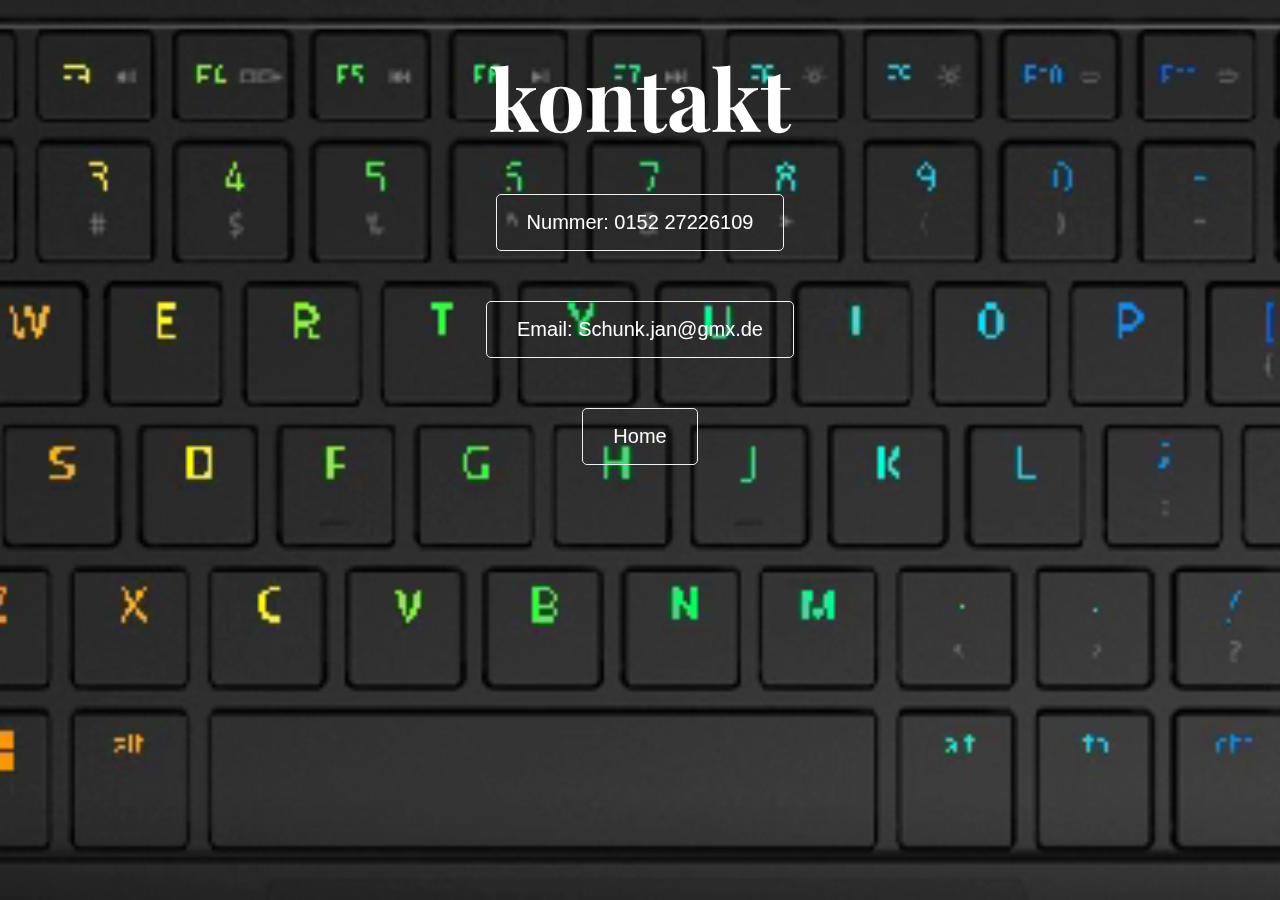
<file: main/Kontakt.html>
<!DOCTYPE html>
<html lang="ger">
  <head>
    <link rel="icon" type="image/gif" href="C:\Users\ldrag\Documents\GitHub\my-website\main\kontakt\favicon.gif">
    <meta charset="UTF-8" />
    <meta http-equiv="X-UA-Compatible" content="IE=edge" />
    <meta name="viewport" content="width=device-width, initial-scale=1.0" />
    <title>DragonASS-Dev.com</title>
    <link rel="stylesheet" href="style.css" />
    <link rel="preconnect" href="https://fonts.googleapis.com" />
    <link rel="preconnect" href="https://fonts.gstatic.com" crossorigin />
    <link
      href="https://fonts.googleapis.com/css2?family=Playfair+Display:wght@400;500;600&family=Roboto&display=swap"
      rel="stylesheet"
    />
  </head>
  <body>

      <div class="home">
        <video autoplay muted loop>
          <source src="video2.webm" type="video/mp4" />
        </video>
        <div class="home-content">
          <h1>Kontakt</h1>
          <button>Nummer: 0152 27226109</button>
          <button>Email: Schunk.jan@gmx.de</button>
          <button onclick="window.location.href = 'index.html'">Home</button>
        </div>
      </div>

  </body>
</html>
</file>
<file: main/style.css>
*,
::before,
::after {
  box-sizing: border-box;
  margin: 0;
  padding: 0;
}

body {
  font-family: Playfair Display, sans-serif;
  background: #000000;
}

.home {
  height: 100vh;
  position: relative;
}
video {
  object-fit: cover;
  position: absolute;
  width: 100%;
  height: 100%;
  position: absolute;
  z-index: 1;
}
.overlay {
  position: absolute;
  top: 0;
  left: 0;
  bottom: 0;
  right: 0;
  z-index: 2;
  background: rgba(0,0,0,0.6);
}
.home-content {
  width: 600px;
  margin: 0 auto;
  position: relative;
  top: 50px;
  color: #fff;
  z-index: 3;
}
.home-content h1 {
  font-family: Playfair Display, serif;
  text-align: center;
  text-transform: lowercase;
  font-size: 85px;
  line-height: 1.1;
}
.home-content button {
  display: block;
  font-size: 20px;
  border: 1px solid #f1f1f1;
  border-radius: 5px;
  background: transparent;
  color: #fff;
  margin: 50px auto 0;
  padding: 16px 30px;
  cursor: pointer;
}
</file>
